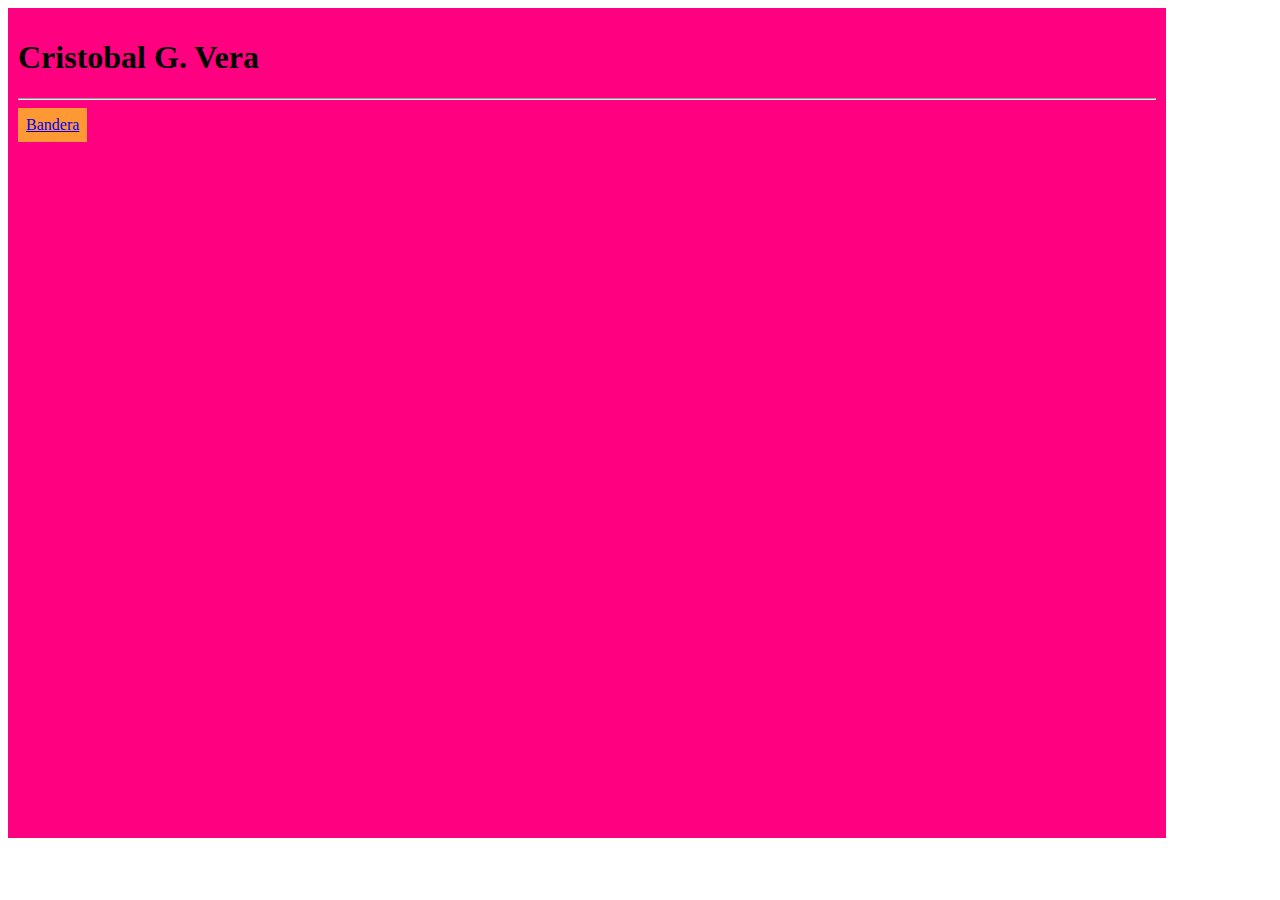
<file: index.html>
<!DOCTYPE html>
<html lang="en">
<head>
	<meta charset="UTF-8">
	<meta name="viewport" content="width=device-width, initial-scale=1.0">
	<title>Portafolio personal</title>
</head>
<body>
	<div style="display: inline-block; width: 90%; height: 90vh; background: #FF0080; padding: 10px">
		<h1>Cristobal G. Vera</h1>
		<hr>
		<div style="display: inline-block; padding: 8px; background:#ff09">
			<a href="bandera.html">Bandera</a>
		</div>
		
	</div>
</body>
</html>
</file>
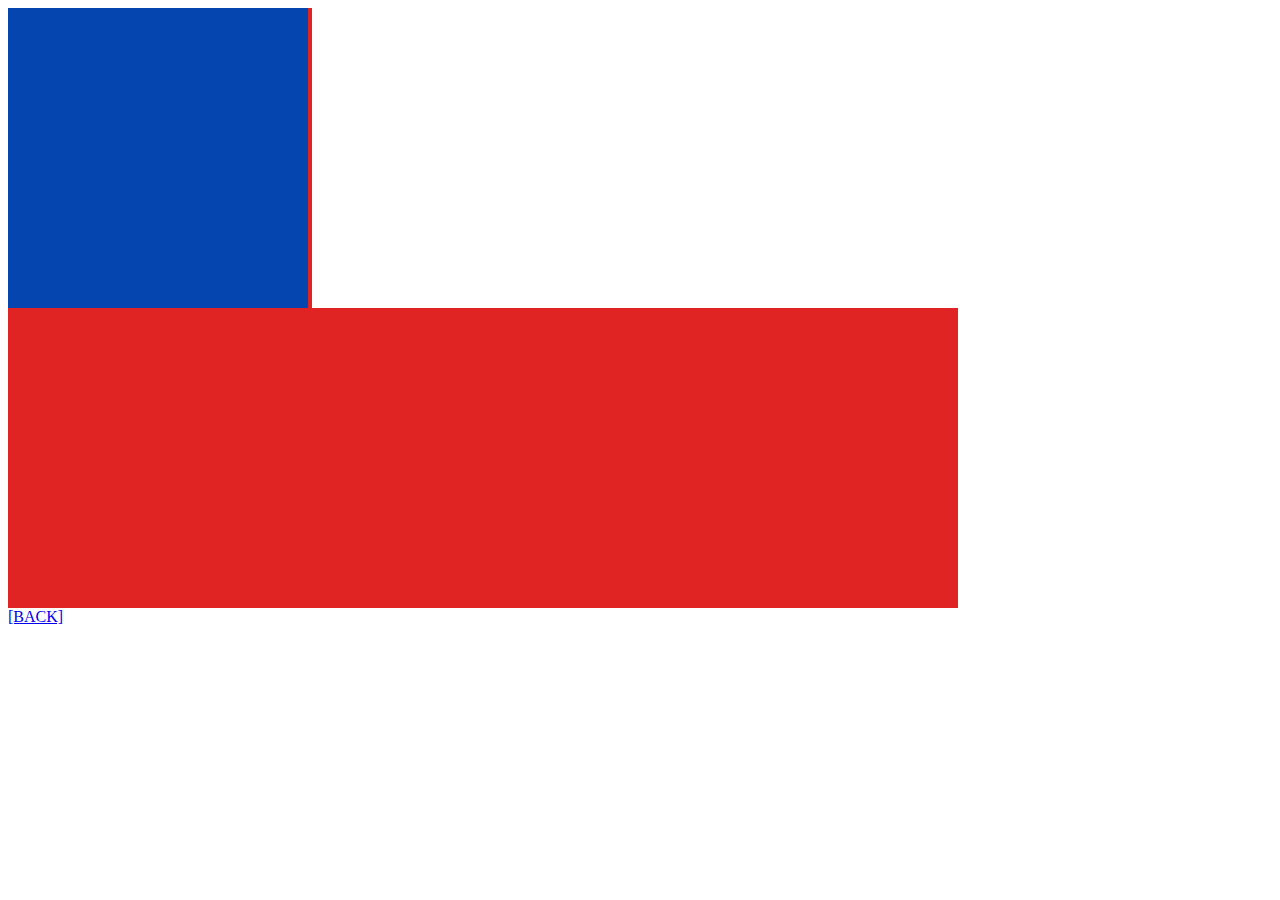
<file: bandera.html>
<!DOCTYPE html>
<html lang="en">
<head>
	<meta charset="UTF-8">
	<meta name="viewport" content="width=device-width, initial-scale=1.0">
	<title>bandera chafa</title>
</head>
<body>
	<div style="height: 600px; width: 950px; background: #e02424">
		<div style="display:  inline-block; margin: 0px; height: 300px; width: 300px; background: #0445b0">
		</div>
		<div style="display:  inline-block; margin: 0px; height: 300px; width: 646px; background: #fff">
			
		</div>
	</div>
	<a href="index.html">[BACK]</a>
</body>
</html>
</file>
